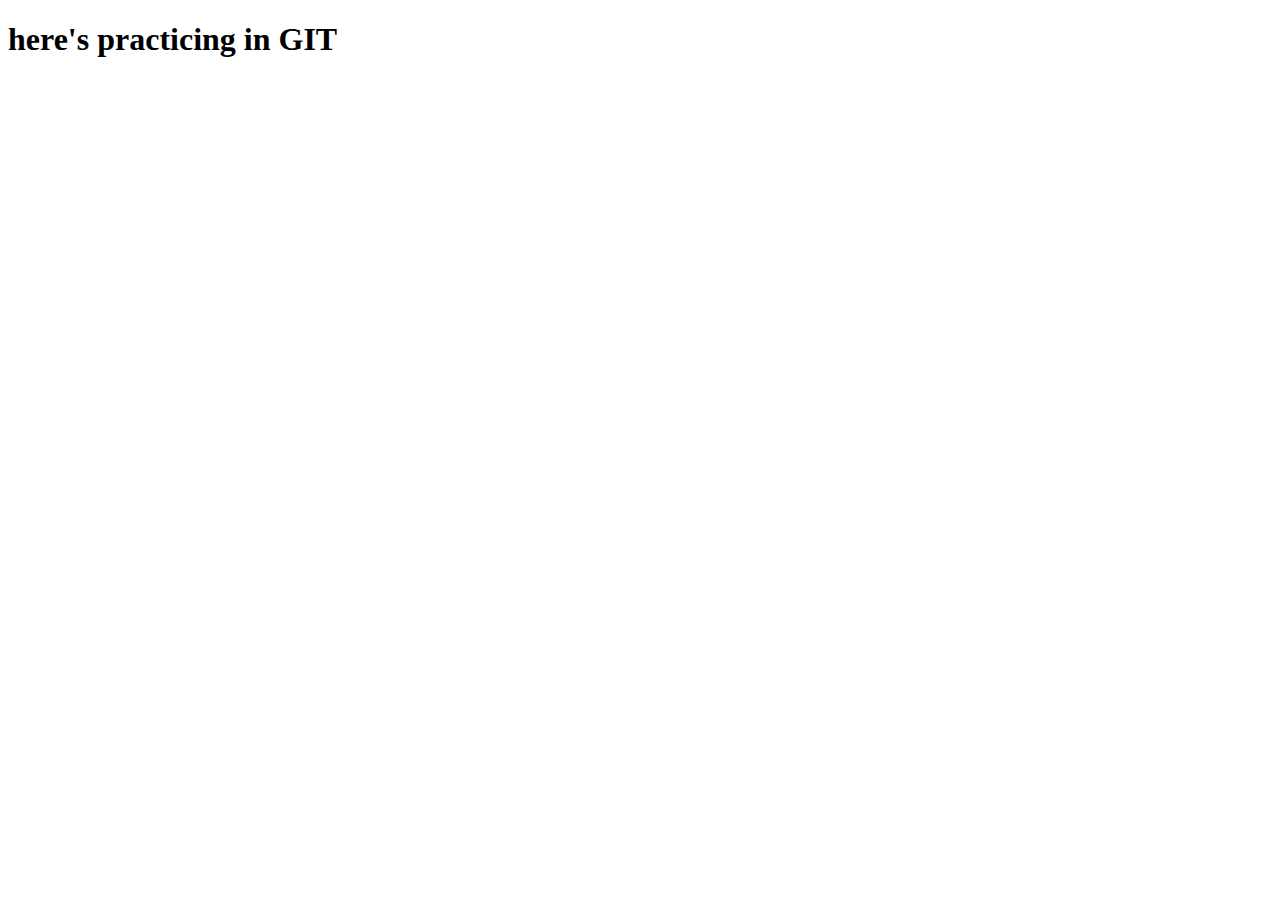
<file: code.html>
<!DOCTYPE html>
<html lang="en">
<head>
    <meta charset="UTF-8">
    <meta name="viewport" content="width=device-width, initial-scale=1.0">
    <title>Document</title>
</head>
<body>
    <h1>here's practicing in GIT</h1>
</body>
</html>
</file>
